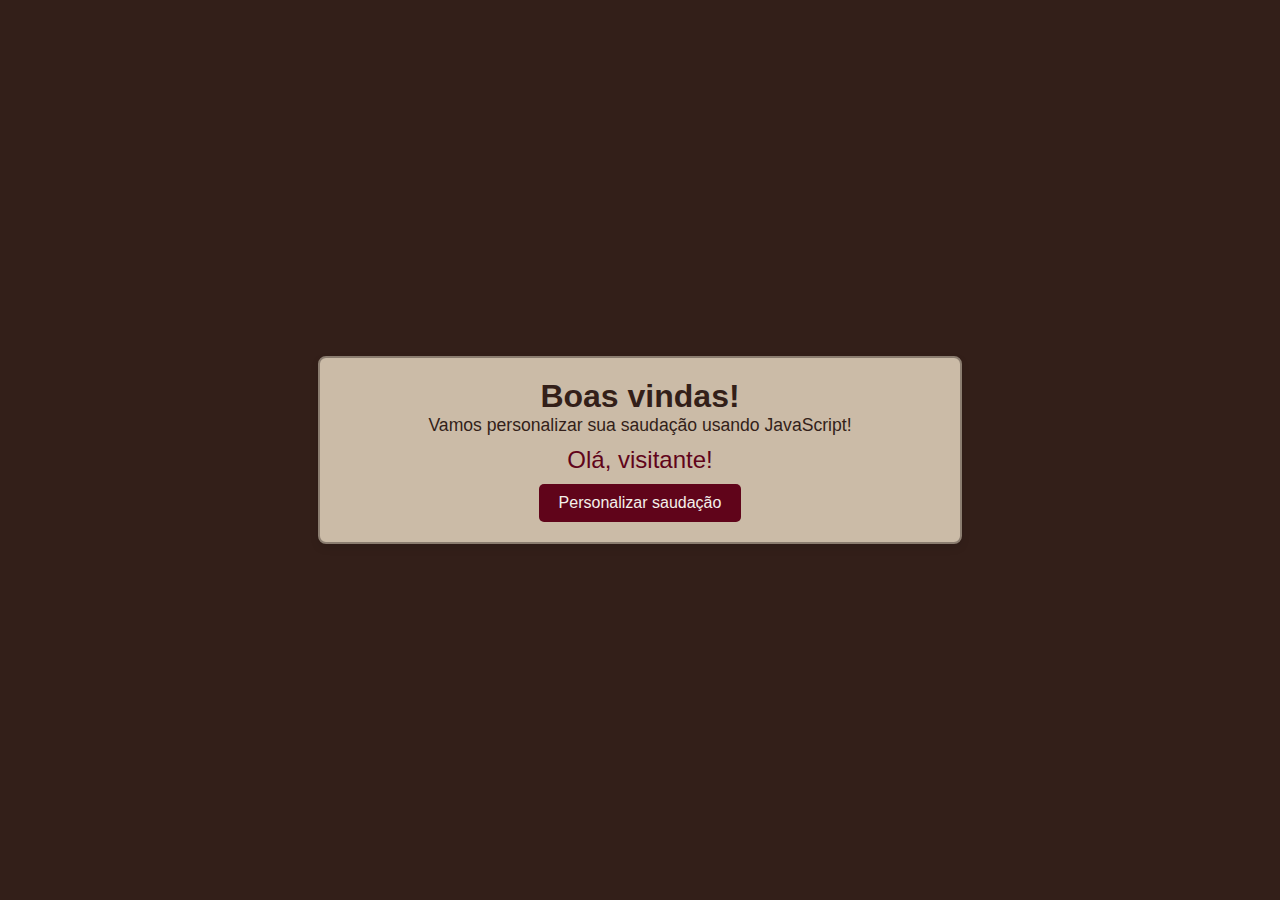
<file: Aula 01/index.html>
<!DOCTYPE html>
<html lang="en">
<head>
    <meta charset="UTF-8">
    <meta name="viewport" content="width=device-width, initial-scale=1.0">
    <title>Página inicial</title>
    <link rel="stylesheet" href="style.css">
</head>
<body>
    <div class="container">
        <h1>Boas vindas!</h1>
        <p>Vamos personalizar sua saudação usando JavaScript!</p>
        <div class="saudacao" id="mensagemSaudacao">Olá, visitante!</div>
        <button onClick="mudarNome()">Personalizar saudação</button>
    </div>

    <script src="index.js"></script>
</body>
</html>
</file>
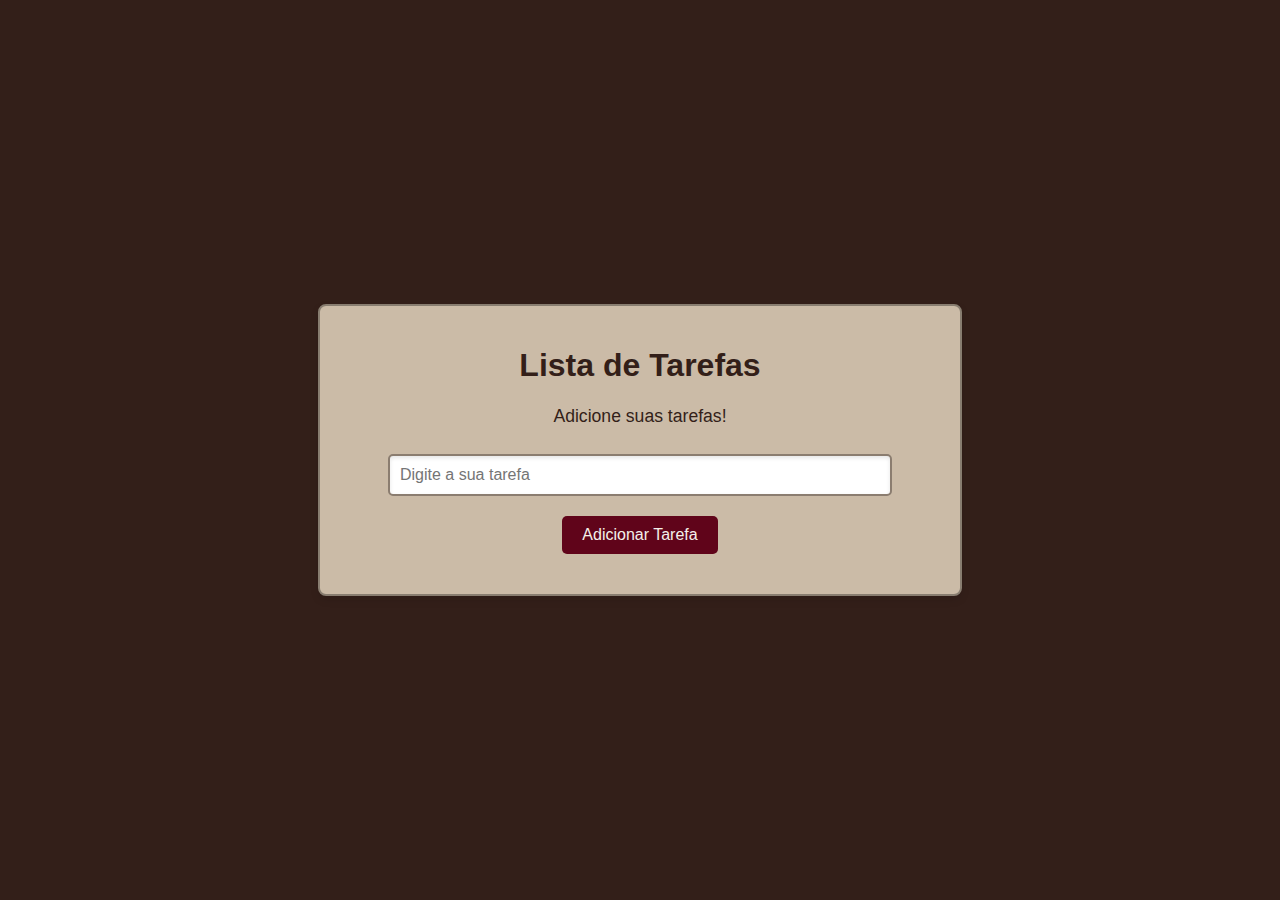
<file: Aula 02/index.html>
<!DOCTYPE html>
<html lang="pt-br">
<head>
    <meta charset="UTF-8">
    <meta name="viewport" content="width=device-width, initial-scale=1.0">
    <title>Lista de Tarefas</title>
    <link rel="stylesheet" href="style.css">
</head>
<body>
    <div class="container">
        <h1>Lista de Tarefas</h1>
        <p>Adicione suas tarefas!</p>
        <input type="text" id="inputTarefa" placeholder="Digite a sua tarefa">
        <button onclick="adicionarTarefa()">Adicionar Tarefa</button>
        <p id="mensagem"></p>
        <ul id="listaTarefas"></ul>
    </div>

    <script src="script.js"></script>
</body>
</html>
</file>
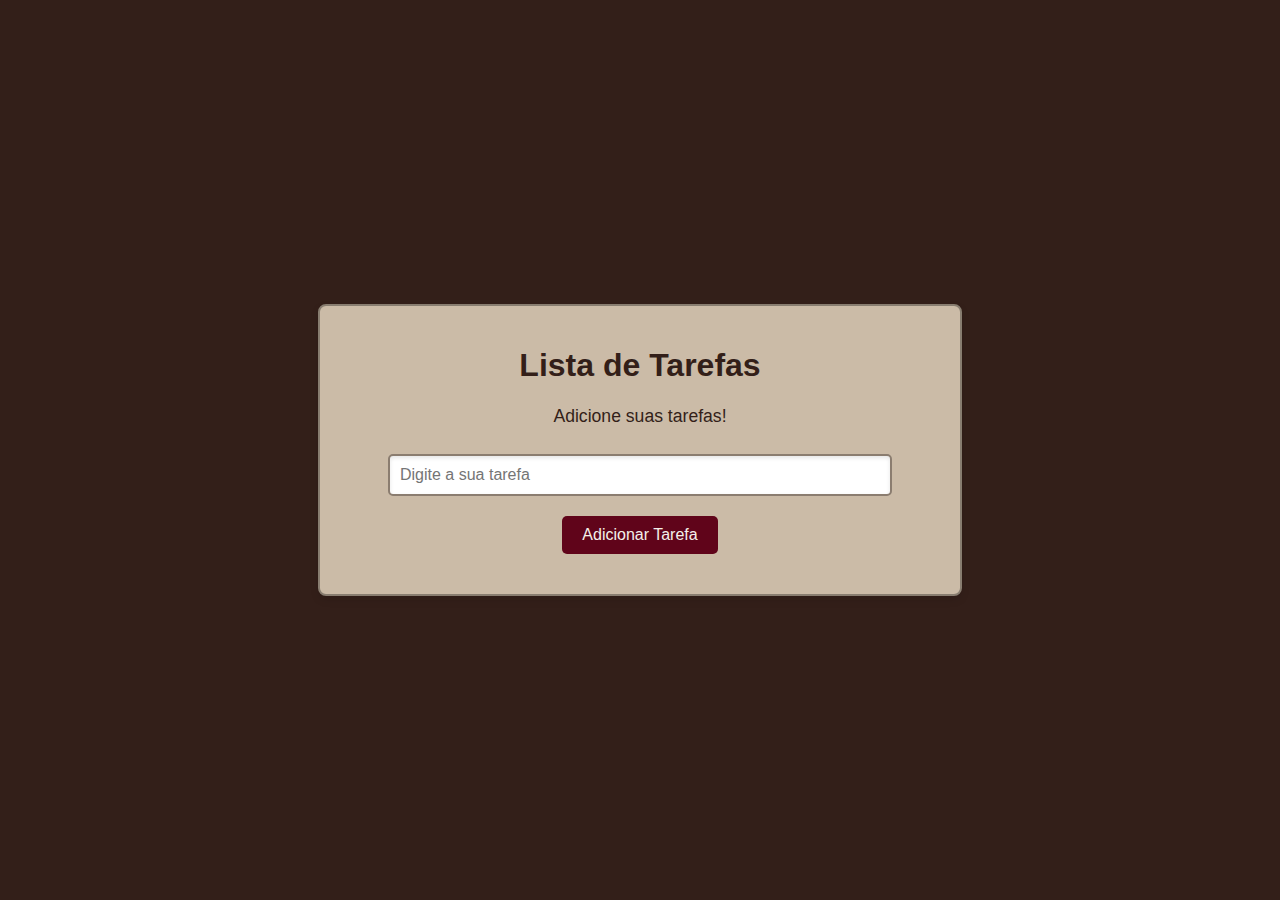
<file: Aula 05/index.html>
<!DOCTYPE html>
<html lang="pt-br">

<head>
    <meta charset="UTF-8">
    <meta name="viewport" content="width=device-width, initial-scale=1.0">
    <title>Lista de Tarefas</title>
    <link rel="stylesheet" href="style.css">
</head>

<body>
    <div class="container">
        <h1>Lista de Tarefas</h1>
        <p>Adicione suas tarefas!</p>
        <input type="text" id="inputTarefa" placeholder="Digite a sua tarefa">
        <div class="button" id="btn">
            <button onclick="adicionarTarefa()">Adicionar Tarefa</button>
        </div>
        <p id="mensagem"></p>
        <ul id="listaTarefas"></ul>
    </div>

    <script src="script.js"></script>
</body>

</html>
</file>
<file: Aula 01/style.css>
*{
    margin: 0;
    padding: 0;
}

body {
    font-family: Arial, sans-serif;
    display: flex;
    justify-content: center;
    align-items: center;
    height: 100vh;
    margin: 0;
    background-color: #331F19;

}

.container {
    text-align: center;
    background-color: #CBBBA7;
    padding: 20px;
    border-radius: 8px;
    box-shadow: 0 4px 8px rgba(0, 0, 0, 0.1);
    width: 90%;
    max-width: 600px;
    border: 2px solid #8B7D70;
}

h1 {
    color: #331F19;
}

p {
    color: #331F19;
    font-size: 1.1em;
}

.saudacao {
    font-size: 1.5em;
    color: #60041A;
    margin-top: 10px;
}

button {
    background-color: #60041A;
    color: #F4F0EA;
    padding: 10px 20px;
    border: none;
    border-radius: 5px;
    cursor: pointer;
    font-size: 1em;
    transition: background-color 0.3s ease;
    margin-top: 10px;
}

button:hover {
    background-color: #A34743;
}
</file>
<file: Aula 02/style.css>
body {
    font-family: Arial, sans-serif;
    display: flex;
    justify-content: center;
    align-items: center;
    height: 100vh;
    margin: 0;
    background-color: #331F19;
}

.container {
    text-align: center;
    background-color: #CBBBA7;
    padding: 20px;
    border-radius: 8px;
    box-shadow: 0 4px 8px #0000001a;
    width: 90%;
    max-width: 600px;
    border: 2px solid #887D70;
}

h1 {
    color: #331F19;
}

p {
    color: #331F19;
    font-size: 1.1em;
}

button {
    background-color: #60041A;
    color: #F4F0EA; 
    padding: 10px 20px;
    border: none;
    border-radius: 5px;
    cursor: pointer;
    font-size: 1em;
    transition: background-color 0.3s ease;
    margin-top: 10px;
}

button:hover {
    background-color: #A34743;
}

ul {
    list-style: none;
    padding: 0; 
    margin-top: 20px;
}

ul li {
    background-color: #F4F0EA;
    color: #331F19;
    padding: 10px;
    margin: 5px 0;
    border-radius: 5px;
    box-shadow: 0 2px 4px rgba(0, 0, 0, 0.1);
}

/* Estilo para o campo de entrada */
input[type="text"] {
    padding: 10px;
    width: 80%;
    max-width: 500px;
    margin-top: 10px;
    margin-bottom: 10px;
    border: 2px solid #8B7D70;
    border-radius: 5px;
    font-size: 1em;
    box-shadow: inset 0 2px 4px rgba(0, 0, 0, 0.1);
    outline: none;
    transition: border-color 0.3s ease;
}
input[type="text"]:focus {
    border-color: #60041A;
    box-shadow: inset 0 2px 4px rgba(96, 4, 26, 0.3);
}
</file>
<file: Aula 05/style.css>
body {
    font-family: Arial, sans-serif;
    display: flex;
    justify-content: center;
    align-items: center;
    height: 100vh;
    margin: 0;
    background-color: #331F19;
}

.container {
    text-align: center;
    background-color: #CBBBA7;
    padding: 20px;
    border-radius: 8px;
    box-shadow: 0 4px 8px #0000001a;
    width: 90%;
    max-width: 600px;
    border: 2px solid #887D70;
}

h1 {
    color: #331F19;
}

p {
    color: #331F19;
    font-size: 1.1em;
}

button {
    background-color: #60041A;
    color: #F4F0EA; 
    padding: 10px 20px;
    border: none;
    border-radius: 5px;
    cursor: pointer;
    font-size: 1em;
    transition: background-color 0.3s ease;
    margin-top: 10px;
}

button:hover {
    background-color: #A34743;
    color: #504e4d;
}

ul {
    list-style: none;
    padding: 0; 
    margin-top: 20px;
}

ul li {
    background-color: #F4F0EA;
    color: #331F19;
    padding: 10px;
    margin: 5px 0;
    border-radius: 5px;
    box-shadow: 0 2px 4px rgba(0, 0, 0, 0.1);
}

input[type="text"] {
    padding: 10px;
    width: 80%;
    max-width: 500px;
    margin-top: 10px;
    margin-bottom: 10px;
    border: 2px solid #8B7D70;
    border-radius: 5px;
    font-size: 1em;
    box-shadow: inset 0 2px 4px rgba(0, 0, 0, 0.1);
    outline: none;
    transition: border-color 0.3s ease;
}
input[type="text"]:focus {
    border-color: #60041A;
    box-shadow: inset 0 2px 4px rgba(96, 4, 26, 0.3);
}

button.remover {
    background-color: #A34743;
    color: #F4F0EA;
    padding: 5px 5px;
    border: none;
    border-radius: 5px;
    cursor: pointer;
    font-size: 0.6em;   
    margin-left: 5px;
    transition: background-color 0.3s ease;
}

button.remover:hover {
    background-color: #60041a;
}

button.editar {
    background-color: #331F19;
    color: #F4F0EA;
    padding: 5px 5px;
    border: none;
    cursor: pointer;
    font-size: 0.6em;
    margin-left: 5px;
    transition: background-color 0.3s ease;
}

button.editar:hover {
    background-color: #744d41;
}
.botao_lista {
    background-color: #a34743;
}

.botao_lista:hover {
    background-color: #60041a;
    color: #F4F0EA;
}
</file>
